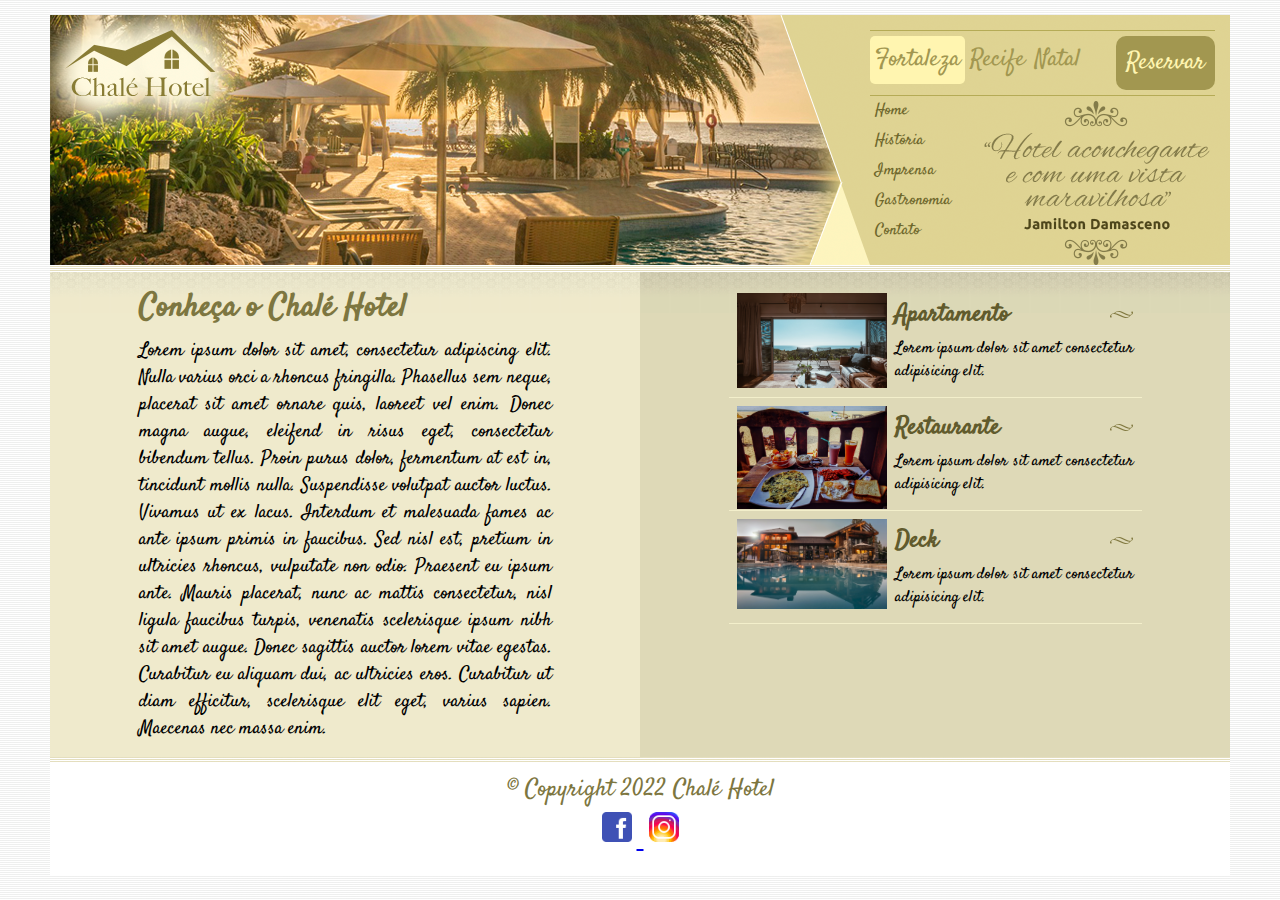
<file: index.html>
<!DOCTYPE html>
<html lang="pt-br">
<head>
    <meta charset="UTF-8">
    <meta http-equiv="X-UA-Compatible" content="IE=edge">
    <meta name="viewport" content="width=device-width, initial-scale=1.0">
    <title>Chalé Hotel</title>
    <link rel="stylesheet" href="./css/style.css">
    <link rel="preconnect" href="https://fonts.googleapis.com">
    <link rel="preconnect" href="https://fonts.gstatic.com" crossorigin>
    <link href="https://fonts.googleapis.com/css2?family=Satisfy&display=swap" rel="stylesheet">
</head>
<body>
    <div id="container"> <!--inicio container-->
        <div id="topo">  <!--inicio topo-->
            <div id="logo">
                <h1 class="logo">
                    <a href="index.html">Chalé Hotel</a>
                </h1>
            </div>
            <div id="menu">
                <div id="conteudomenu">
                    <div id="menu-locais">
                        <span>
                            <a class="fortaleza" id="fortaleza" href="index.html">Fortaleza </a>
                            <a id="recife" href="recife.html">Recife </a>
                            <a id="natal" href="natal.html">Natal </a>
                        </span>
                        <a class="reserva" href="#">Reservar</a>
                        <div style="clear: both;"></div>
                    </div>

                    <div >
                        <ul id="navegacao">
                            <li><a href="#">Home</a</li>
                            <li><a href="#">História</a></li>
                            <li><a href="#">Imprensa</a></li>
                            <li><a href="#">Gastronomia</a></li>
                            <li><a href="#">Contato</a></li>
                        </ul>
                        <img class="depoimento" src="./img/depoimento.png" alt="">
                    </div>
                </div>
                
            </div>
        </div> <!--fim topo-->
        
        <div id="area-principal">
            <div class="conteudo">
                <h2>Conheça o Chalé Hotel</h2>
                <p>Lorem ipsum dolor sit amet, consectetur adipiscing elit. Nulla varius orci a rhoncus fringilla. Phasellus sem neque, placerat sit amet ornare quis, laoreet vel enim. Donec magna augue, eleifend in risus eget, consectetur bibendum tellus. Proin purus dolor, fermentum at est in, tincidunt mollis nulla. Suspendisse volutpat auctor luctus. Vivamus ut ex lacus. Interdum et malesuada fames ac ante ipsum primis in faucibus. Sed nisl est, pretium in ultricies rhoncus, vulputate non odio. Praesent eu ipsum ante. Mauris placerat, nunc ac mattis consectetur, nisl ligula faucibus turpis, venenatis scelerisque ipsum nibh sit amet augue. Donec sagittis auctor lorem vitae egestas. Curabitur eu aliquam dui, ac ultricies eros. Curabitur ut diam efficitur, scelerisque elit eget, varius sapien. Maecenas nec massa enim. </p>
                
            </div>
        </div>
        <div id="area-lateral">
            <div class="conteudo">

                <ul id="beneficios" >
                    <li>
                        <a href="#">
                            <img src="./img/pexels-ben-mack-6775268.jpg" width="150px" alt="Apartamento">
                            <h3>Apartamento</h3>
                            <p>Lorem ipsum dolor sit amet consectetur adipisicing elit.</p>
                        </a>
                    </li>

                    <li>
                        <a href="#">
                        <img src="./img/pexels-ashish-sharma-904089.jpg" width="150px" alt="Restaurante">
                        <h3>Restaurante</h3>
                        <p>Lorem ipsum dolor sit amet consectetur adipisicing elit.</p>
                    </a></li>

                    <li>
                    <a href="#">
                        <img src="./img/pexels-chris-goodwin-32870.jpg" width="150px" alt="Deck">
                        <h3>Deck</h3>
                        <p>Lorem ipsum dolor sit amet consectetur adipisicing elit.</p>
                    </a>
                    </li>

                </ul>
            </div>
        </div>

        <div id="rodape">
            <div>&copy; Copyright 2022 Chalé Hotel</div>
            <div id="redessociais">
                <a href="#">
                    <img src="./icons/icons8-facebook-48.png" width="40px" alt="">
                </a>
                <a href="#">
                    <img src="./icons/icons8-instagram-48.png" width="40px" alt="">
                </a>
            </div>
        </div>

    </div> <!--fim container-->

</body>
</html>
</file>
<file: css/style.css>
/*Formatações Gerais*/

*{
    margin: 0;
    padding: 0;
}

body{
    font-family: 'Satisfy', cursive;
    background: #fff url(../img/bg.png);
    margin: 15px;
}

ul#navegacao{
    float: left;
    list-style: none;
}

ul#navegacao a{
    font-size: 1em;
    padding: 5px;
    color: #6e672c;
    margin-top: 3px;
    text-decoration: none;
    line-height: 30px;
}

ul#navegacao a:hover{
    background: #fdf6be;
    border-radius: 10px;
}

h2{
    color: #7d7640;
    font-size: 2.0em;
    padding: 5px 0px;
}

p{
    font-size: 1.2em;
    margin-bottom: 10x;
    text-align: justify;
    text-decoration: none;
}

/*Formatações ID´S*/

#container{
    background: #ede9cc url(../img/bg-container.png) repeat-y top center;
    margin: 0 auto;
    min-width: 740px;
    max-width: 1180px;
}

#topo{
    background: #dbcd87;
    height: 15.4em;
    min-height: 250px;
    position: relative;
}

#logo{
    width: 100%;
    height: 250px;
    position: absolute;
    top: 0;
    left: 0;
    z-index: 1;
    background: url(../img/topo-imagem-principal2.png) no-repeat;
}

#menu{
    width: 450px;
    height: 250px;
    position:absolute;
    top: 0;
    right: 0;
    z-index: 2;
    background: url(../img/topo-imagem-lateral.png) no-repeat;
}

#conteudomenu{
    margin-left: 90px;
    margin-right: 15px;
    padding-top: 15px;
}

#menu-locais{
    border-bottom: 1px solid #b5ab56;
    border-top: 1px solid #b5ab56;
    padding-top: 5px;
    padding-bottom: 5px;
    font-size: 1.5em;
    color: #8b8448;
}

#fortaleza, #natal, #recife{
    float: left;
    text-decoration: none;
    line-height: 2.0em;
    color: #a29750;
    padding: 0 5px;
}

#area-principal{
    float: left;
    width: 50%;
    background: url(../img/bg-area-principal.png) top left repeat-x;
    padding: 15px 0px;

}

#area-lateral{
    float: right;
    width: 50%;
    background: url(../img/bg-area-lateral.png) top left repeat-x;
    padding: 20px 0px;
}

#rodape{
    clear: both;
    padding: 16px;
    background: #fff url(../img/bg-rodape.png) repeat-x top;
    color: #7d7640;
    text-align: center;
    font-size: 1.5em;
}

#beneficios li{
    padding: 8px;
    border-bottom: 1px solid #f3efcb;
    height: 6em;
    list-style: none;
}

#beneficios li a img{
    float: left;
    margin-right: 8px;
}

#beneficios li a{
    text-decoration: none;

}

#beneficios li a p{
    color: #000;
    font-size: 1em;
}

#beneficios li a h3{
    font-size: 1.5em;
    color: #615b2d;
    padding: 5px 0px;
    background: url(../img/ornamento.png) no-repeat center right;
}

#beneficios li:hover{
    background: #f6f3d3;
    cursor: pointer;
    border-radius: 10px;
}

/*Formatações CLASSES*/

.logo a{
    position: absolute;
    top: 15px;
    left: 15px;
    z-index: 3;
    background: url(../img/logo.png) no-repeat;
    width: 151px;
    height: 66px;
    text-indent: -9000px;
}

.fortaleza,.natal,.recife{
    color: #fff;
    background:#fff5b0;
    cursor: text;
    border-radius: 5px;
}

.reserva{
    background: #a29750;
    color: #fff5b0;
    padding: 10px 10px;
    float: right;
    text-decoration: none;
    border-radius: 10px;
}

.depoimento{
    width: 226px;
    height: 164px;
    float: right;
    padding: 5px;
}

.conteudo{
    margin: 0 auto;
    width: 70%;
}
</file>
